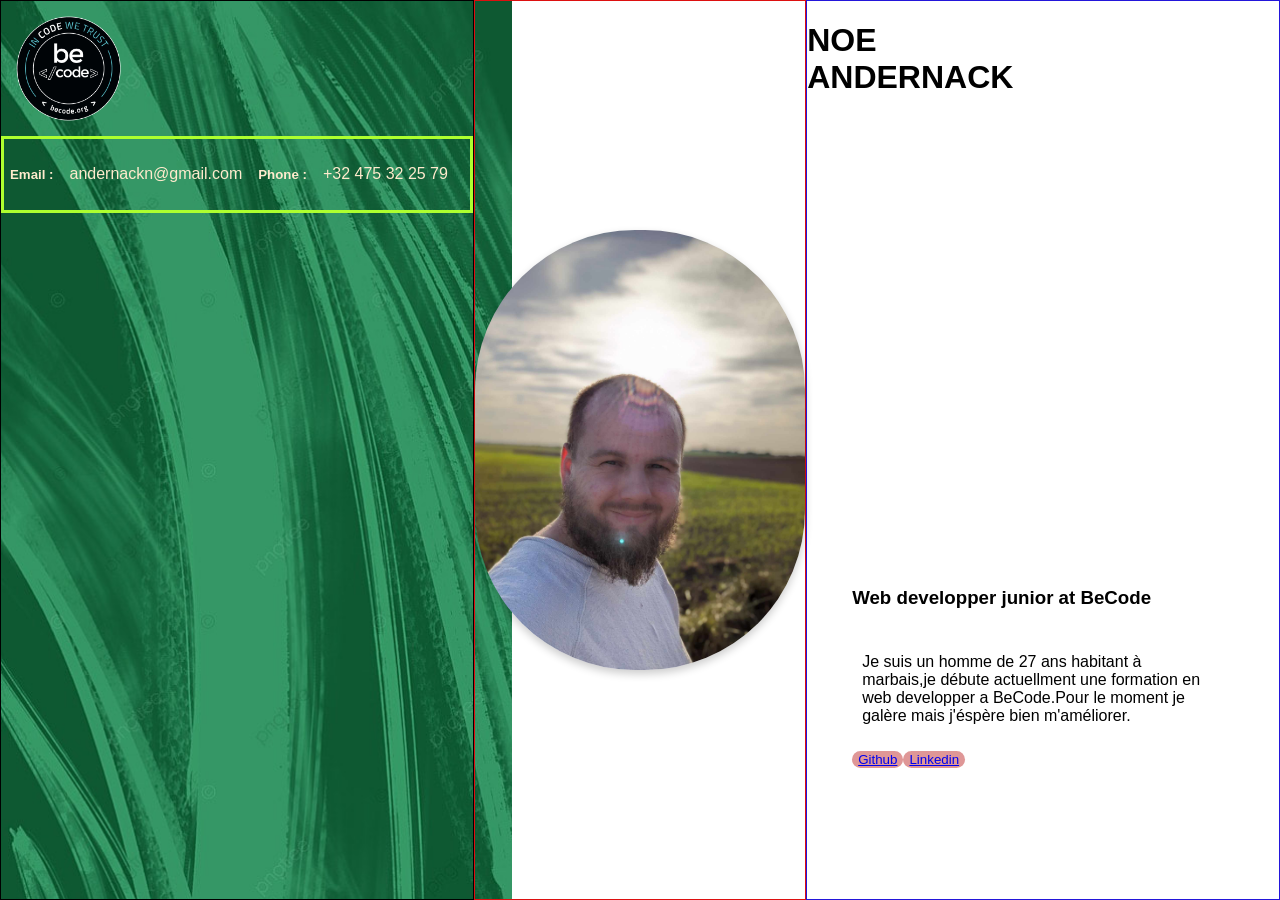
<file: index.html>
<!DOCTYPE html>
<html>

<head>
    <link rel="stylesheet" href="style.css">
</head>

<body>
    <main>
        <div class="fond">
            <div class="fond1">
            </div>
            <div class="fond2">
            </div>
        </div>
        <div class="card">


            <div class="infos">
                <div class="logo">
                    <img src="img/logo.png" id="logo" alt="logo becode">
                </div>
                <div class="infos1">
                    <h5>Email :</h5>
                    <p>andernackn@gmail.com</p><br>
                    <h5>Phone :</h5>
                    <p>+32 475 32 25 79</p>
                </div>

            </div>
            <div class="photo">
                <img src="img/photo.jpg" id="photo" alt="photo de Noé">
            </div>
            <div class="infosperso">
                <div class="nom">
                    <h1>NOE<br>ANDERNACK</h1>
                </div>
                <div class=description>
                    <h3>Web developper junior at BeCode</h3>
                    <p>Je suis un homme de 27 ans habitant à marbais,je débute actuellment une formation en web developper a BeCode.Pour le moment je galère mais j'éspère bien m'améliorer.</p>
                     <div class="liens">
                    <button><a href="https://github.com/NoAndernack">Github</a></button>
                    <button><a href="https://www.linkedin.com/in/no%C3%A9-andernack-55850329b/">Linkedin</a></button>
                </div>
                </div>
            </div>
        </div>
    </main>
</body>

</html>
</file>
<file: style.css>
body {
    font-family: Verdana, Geneva, Tahoma, sans-serif;
    margin: auto;
    padding: auto;
    overflow: hidden;
}

.card {
    display: flex;
    flex-direction: row;
    height: 100vh;
    width: 100vw;
}

.fond1 {
    height: 100vh;
    width: 40vw;
    background-image: url("img/fond\ vert.jpg");
    background-repeat: no-repeat;
    background-size: cover;
    /*background-color: greenyellow;*/
    position: absolute;
    z-index: -1;
    margin: 0;
    padding: 0;
}

.infos {
    display: flex;
    border: 1px solid black;
    flex: 1;
    color: blanchedalmond;
    flex-direction:column;
}

.logo {
    display: flex;
}

.infos1 {
    display: flex;
    border:solid greenyellow;
    
}


.photo {
    display: flex;
    flex-direction: row;
    justify-content: center;
    align-items: center;
    border: 1px solid rgb(221, 16, 16);
    flex: 0.7;
}

.infosperso {
    display: flex;
    flex-direction: column;

}



.description {
    height: 40vh;
    width: 40vh;
    display: flex;
    flex-direction: column;
    padding-top: 50vh;
    padding-left: 5vh
}

.nom {
    display: flex;


}

.liens {
    display: flex;
    order: ;


}

#logo {
    max-height: 15vh
}

#photo {
    border-radius: 10em;
    width: 100%;
    box-shadow: 0px 4px 8px rgba(0, 0, 0, 0.2);
}

.infosperso {
    border: 1px solid rgb(35, 22, 218);
    flex: 1;
}


p {
    padding: 10px
}

h5 {
    padding: 6px
}

button {
    border-radius: 3em;
    background-color: rgb(223, 151, 151);
    color: white;
    border: 0px;
}
</file>
